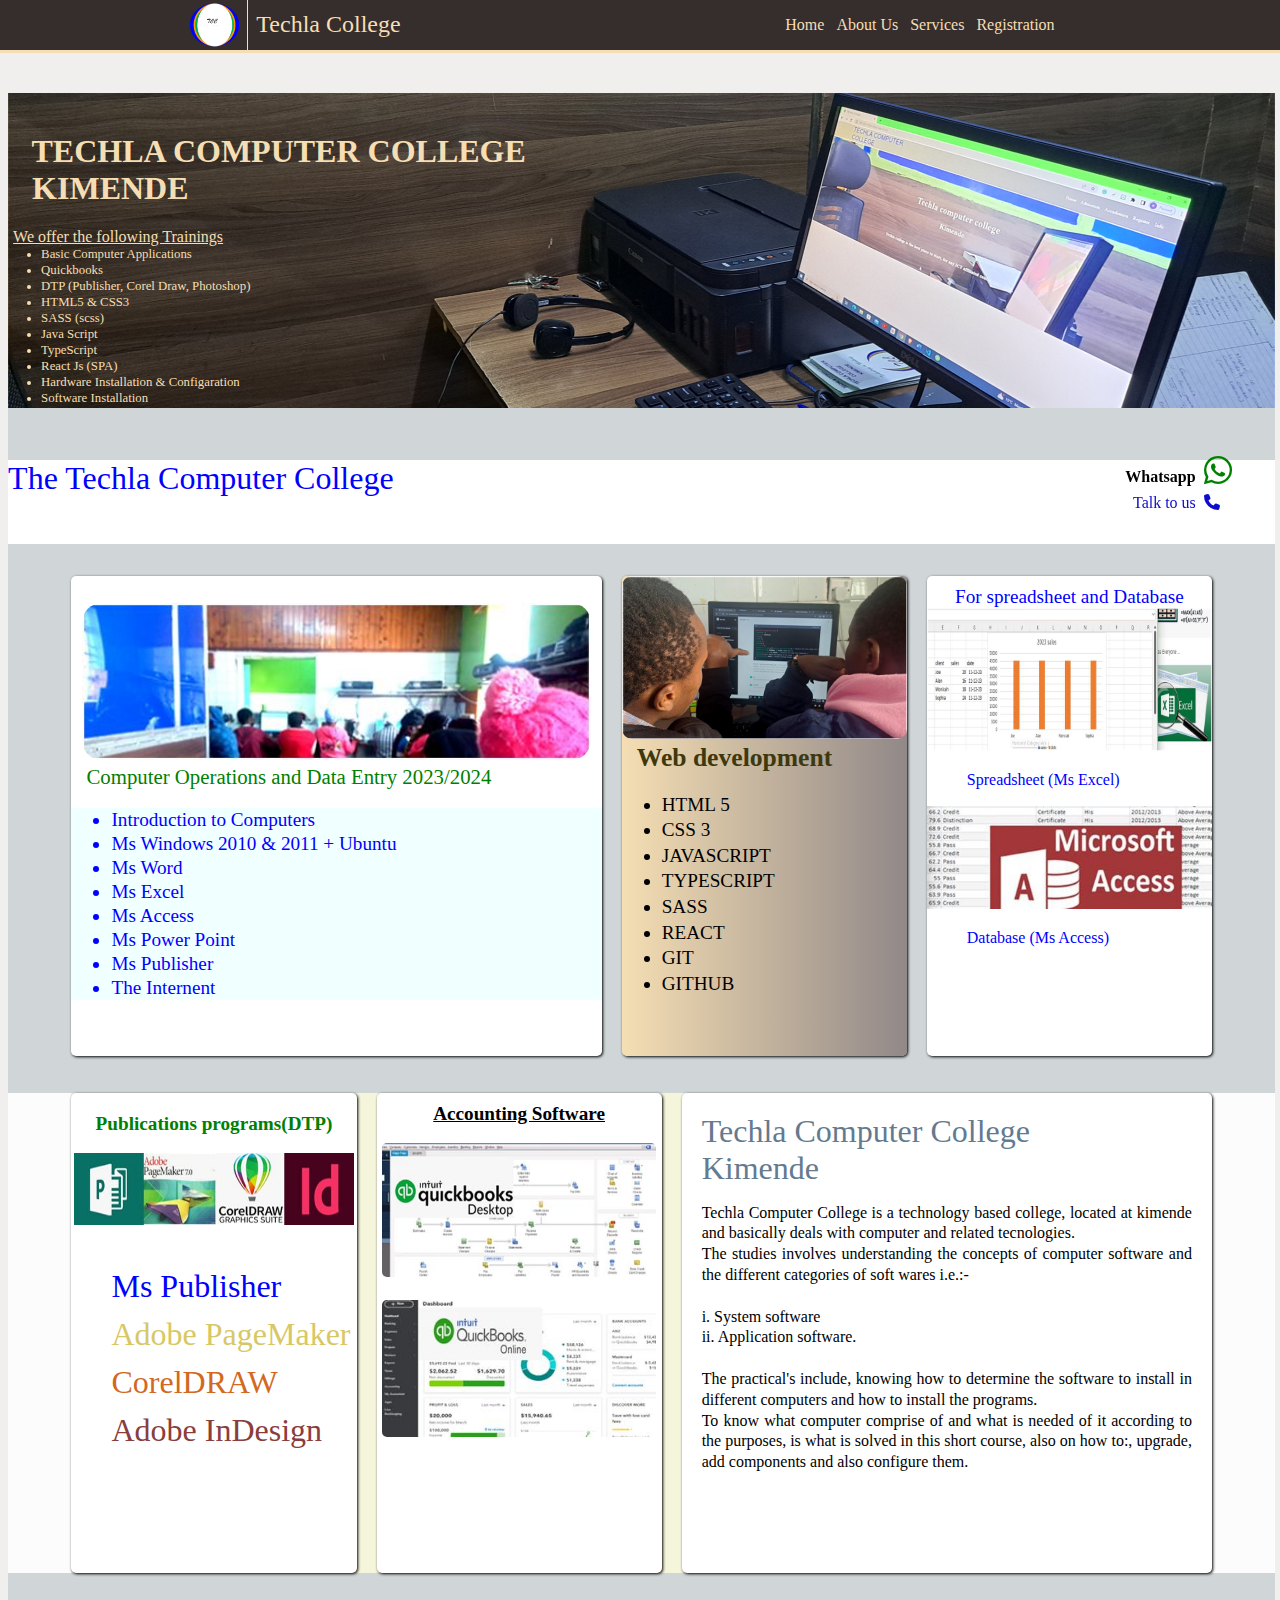
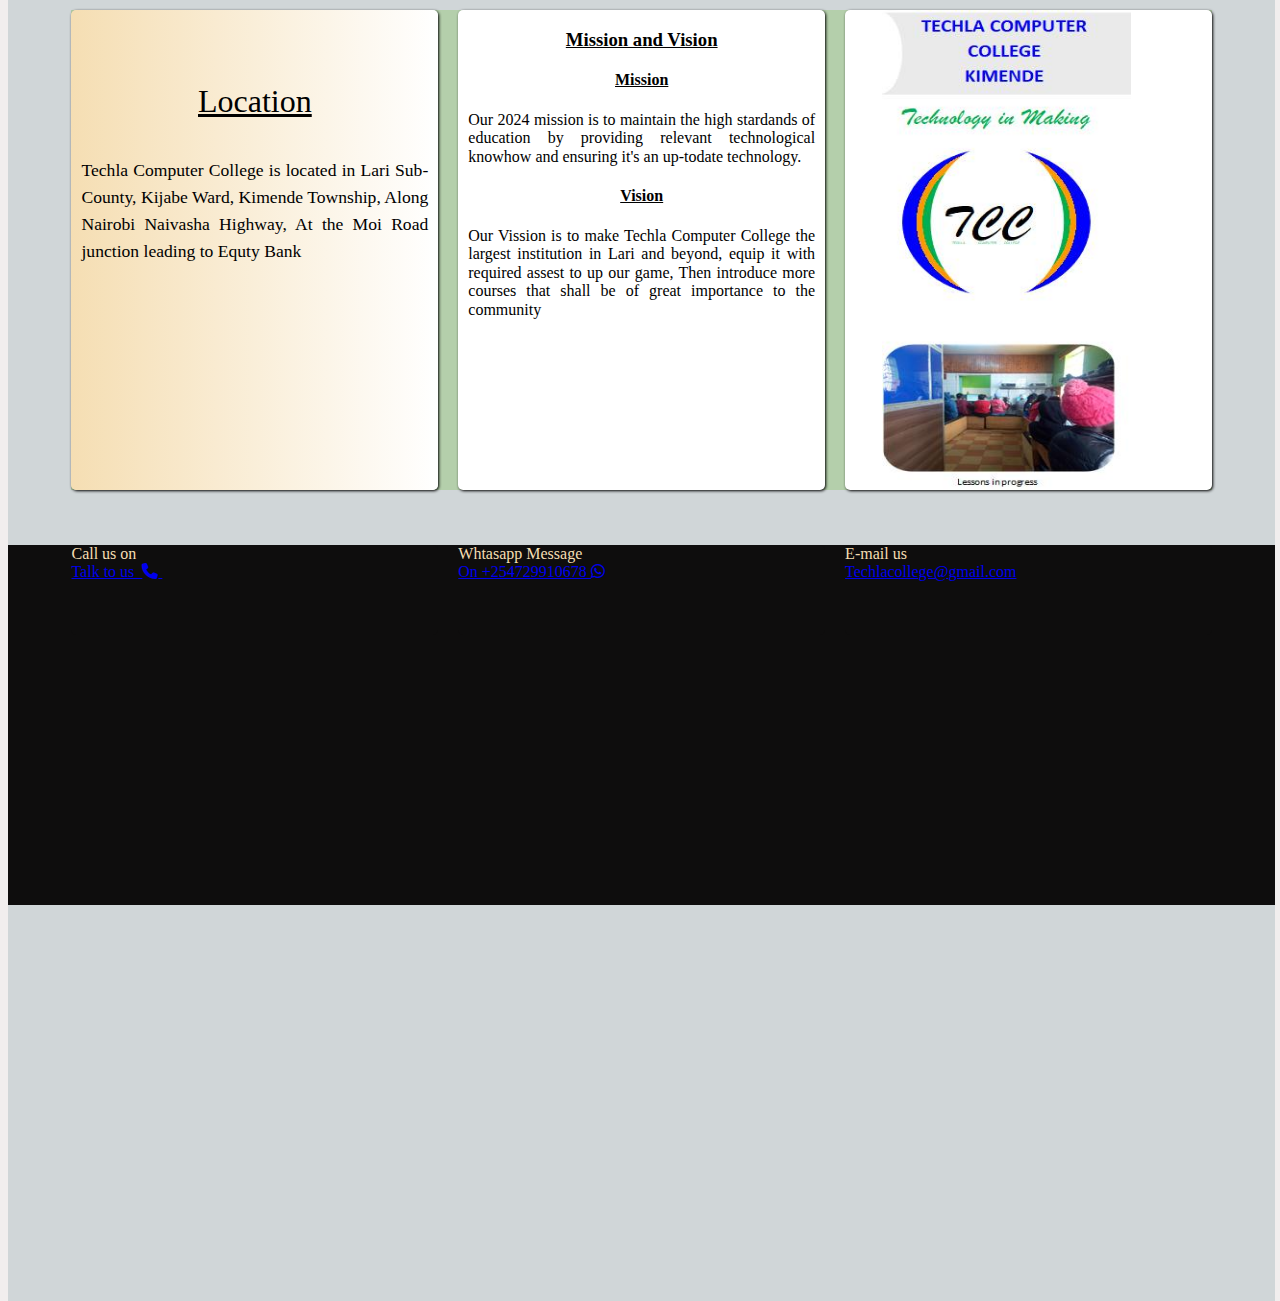
<file: index.html>
<!DOCTYPE html>
<html lang="en">
<head>
    <meta charset="UTF-8">
    <meta name="viewport" content="width=device-width, initial-scale=1.0">
    <title>Techla College</title>
    <link rel="stylesheet" href="namalize.css">
    <link rel="stylesheet" href="https://cdnjs.cloudflare.com/ajax/libs/font-awesome/6.4.2/css/all.min.css">
    <link rel="stylesheet" href="sctolling.css">
    <link rel="stylesheet" href="nav.css">
    <link rel="stylesheet" href="body.css">
    <link rel="stylesheet" href="content.css">
    <script src="nav.js" defer></script>
</head>
<body>
    <div class="wrapper">
        <div class="logo">
            <img src="logo.png" class="pic">&nbsp;&nbsp;
            <span class="stik"></span>&nbsp;&nbsp;
            <a href="index.html"><div class="name">Techla College</div></a>            
        </div>
        <div class="nav">
            
            <ul>
                
                <li><a href="index.html">home</a></li>
                <li><a href="#">about us</a></li>
                <li><a href="#">services</a>
                    <ul class="b">
                        <li><a href="#">Printing & Photocopy</a></li>
                        <li><a href="#">Computer Lessons</a></li>
                        <li><a href="#">Driving smulation</a></li>
                    </ul>
                </li>
                <li><a href="#">registration</a></li>
            </ul>
        </div>
        <div class="humbaga">
            <span class="bar"></span>
            <span class="bar"></span>
            <span class="bar"></span>
        
       </div>
       
    </div>
    <div class="transparent"></div>
    <div class="addi" >
        <ul>
        <li><a href="index.html">home</a></li>
        <li><a href="#">about us</a></li>
        <li><a href="#">services</a></li>
        <li><a href="#">registration</a></li>
    </ul>

    </div>
    <div class="two">
        <table width="200px" >
            <tr>
                <th id="one">Whatsapp<a href="https://wa.me/254729910678"> <i class="fa-brands fa-whatsapp"></i></a>  </th> 
            </tr>
            
            <tr>
            <td id="two" style="text-align: center;"><a href="tel:254729910678">Talk to us &nbsp;<i class="fa-solid fa-phone"></i>&nbsp;</a></tr>
        
        </table>
    </div>

    <div class="one">
       
    </div>
    <!-- the below dive is for setting small screen nav bar -->
    <div class="a"></div>
    <div class="content">
        <div class="titlecon">
           <br> <h1 class="title">
               &nbsp;&nbsp; TECHLA COMPUTER COLLEGE </br> &nbsp;&nbsp;&nbsp;KIMENDE
            </h1>
            <li class="heard">We offer the following Trainings</li>
            <ul class="one">
                
                <li>Basic Computer Applications</li>
                <li>Quickbooks</li>
                <li>DTP (Publisher, Corel Draw, Photoshop)</li>
                <li>HTML5 & CSS3</li>
                <li>SASS (scss)</li>
                <li>Java Script</li>
                <li>TypeScript</li>
                <li>React Js (SPA)</li>
                <li>Hardware Installation & Configaration</li>
                <li>Software Installation</li>
            </ul>
        </div>
        
<!-- the start of the main contents -->
        <p class="three">The Techla Computer College <br /> </p>
        <div class="four">
            <div class="five">
                <div id="item1" class="item">
                    <img class="pic31" src="Pic31.jpg" alt="studies in progress">
                    <section class="b1">Computer  Operations and Data Entry 2023/2024</section> 
                    <ul class="b">
                        <li>Introduction to Computers</li>
                        <li>Ms Windows 2010 & 2011 + Ubuntu</li>
                        <li>Ms Word</li>
                        <li>Ms Excel</li>
                        <li>Ms Access</li>
                        <li>Ms Power Point</li>
                        <li>Ms Publisher</li>
                        <li>The Internent</li>
                    </ul>
                </div>
                <div id="item2" class="item">
                    <img class="pic4" src="pic4.jpg" lesson>
                    <section class="c1">Web development</section>
                    <ul class="c2">
                        <li>HTML 5</li>
                        <li>CSS 3</li>
                        <li>JAVASCRIPT</li>
                        <li>TYPESCRIPT</li>
                        <li>SASS</li>
                        <li>REACT</li>
                        <li>GIT</li>
                        <li>GITHUB</li>
                    </ul>
                </div>
                <div id="item3" class="item">  <section class="d1">For spreadsheet and Database</section>
                    <img class="pic5" src="pic5.jpg" alt="excel"> <br />
                   
                    
                    <ul class="d2">
                        <li>Spreadsheet (Ms Excel)</li>
                        </li>

                    </ul>
                    <img class="pic6" src="pic6.jpg" alt="excel">
                    <ul class="d2">
                        
                        <li>Database (Ms Access)</li>

                    </ul>
                </div>
            </div>
        </div><br /><br />
<!-- 2nd flexbox for the contens -->
        <div class="six">
            <div class="seven">
                <div id="item4" class="item">
                    <section class="e1">Publications programs(DTP)</section><br />
                    <img class="pic7" src="pic7.jpg" alt="logos">
                    <ul class="e2">
                        <li style="color: blue;">Ms Publisher</li>
                        <li style="color: rgb(216, 199, 101);">Adobe PageMaker</li>
                        <li style="color: chocolate;">CorelDRAW</li>
                        <li style="color: rgb(138, 61, 61);">Adobe InDesign</li>
                    </ul>

                </div>
                <div id="item5" class="item">
                    <section class="f1">Accounting Software</section><br />
                    <img class="pic8" src="Pic8.jpg" alt="qb"><br /><br />
                    <img class="pic9" src="Pic9.jpg" alt="qb">
                </div>
                <div id="item6" class="item">
                    <section class="g1">
                        Techla Computer College <br />Kimende
                        <br />
                    </section>
                    <p class="g2">
                        
                            Techla Computer College is a technology based college, located at kimende and basically deals with computer and related tecnologies. <br />
                            The studies involves understanding the concepts of computer software and the different categories of soft wares 
                            i.e.:-<br /><br />  i. System software<br />
                                ii. Application software.<br /><br />
                            The practical's include, knowing how to determine the software to install in different computers and how to install the programs. <br />To know what computer comprise of and what is needed of it according to the purposes, is what is solved in this short course, also on how to:, upgrade, add components and also configure them.


                                            </p>
                </div>
            </div>
        </div><br /><br />
<!-- 3rd flexbox for the contents -->
        <div class="eight">
            <div class="nine">
                <div id="item7" class="item">
                    <section class="h1">Location</section>
                    
                    <p class="h2">Techla Computer College is located in Lari Sub-County, Kijabe Ward, Kimende Township, Along Nairobi Naivasha Highway, At the Moi Road junction leading to Equty Bank</p>
                   </div>
                <div id="item8" class="item">
                    <h3 class="i1">Mission and Vision</h3>
                    
                    <h4 class="i2">Mission</h4>
                    <p class="i3">Our 2024 mission is to maintain the high stardands of education by providing relevant technological knowhow and ensuring it's an up-todate technology.</p>
                    <h4 class="i2">Vision</h4>
                    <p class="i3">Our Vission is to make Techla Computer College the largest institution in Lari and beyond, equip it with required assest to up our game, Then introduce more courses that shall be of great importance to the community</p>
                </div>
                <div id="item9" class="item"><img class="j1" src="Pic12.jpg"> </div>
            </div>
    
        </div><br /><br /><br />
<!--4th flebox for the footer area  -->
<div class="ten">
    <div class="eleven">
        <div id="item10" class="item16">Call us on<br /><a href="tel:254729910678">Talk to us &nbsp;<i class="fa-solid fa-phone"></i>&nbsp;</a> </div>
        <div id="item11" class="item16">Whtasapp Message <br /><a href="https://wa.me/254729910678">On +254729910678 <i class="fa-brands fa-whatsapp"></i></a></div>
        <div id="item12" class="item16">E-mail us <a href="mailto:techlacollege@gmail.com"><br />Techlacollege@gmail.com</a></div>
        <!-- <div id="item13" class="item16">Footer four</div>
        <div id="item14" class="item16">Footer five</div>
        <div id="item15" class="item16">Footer six</div> -->
    </div>

</div>
    </div>
    
    
    

</body>
</html>
</file>
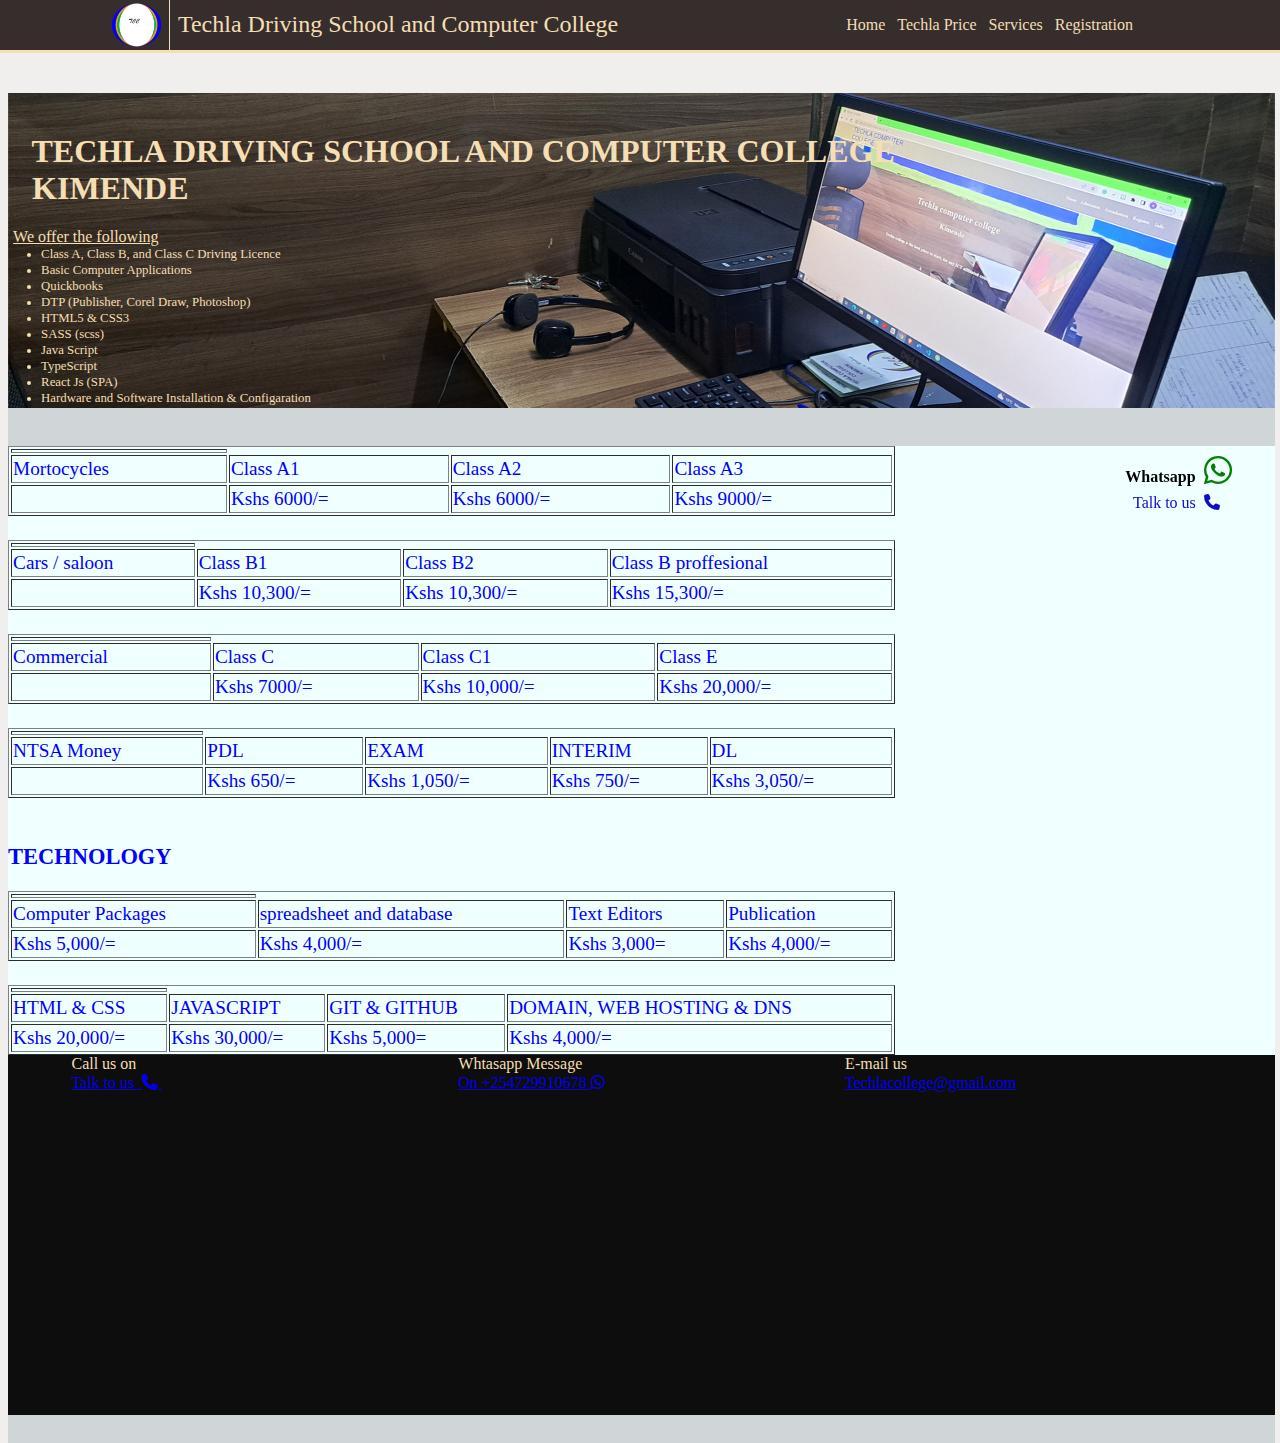
<file: payment.html>
<!DOCTYPE html>
<html lang="en">
<head>
    <meta charset="UTF-8">
    <meta name="viewport" content="width=device-width, initial-scale=1.0">
    <meta description="computer college and driving school">
    <title>Techla College</title>
    <link rel="stylesheet" href="namalize.css">
    <link rel="stylesheet" href="https://cdnjs.cloudflare.com/ajax/libs/font-awesome/6.4.2/css/all.min.css">
    <link rel="stylesheet" href="sctolling.css">
    <link rel="stylesheet" href="regi.css">
    <link rel="stylesheet" href="body.css">
    <link rel="stylesheet" href="content.css">
    <script src="nav.js" defer></script>
</head>
<body>
    <div class="wrapper">
        <div class="logo">
            <img src="logo.png" class="pic">&nbsp;&nbsp;
            <span class="stik"></span>&nbsp;&nbsp;
            <a href="index.html"><div class="name">Techla Driving School and Computer College</div></a>            
        </div>
        <div class="nav">
            
            <ul>
                
                <li><a href="index.html">home</a></li>
                <li><a href="payment.html">Techla Price</a></li>
                <li><a href="#">services</a>
                    <!-- <ul class="b">
                        <li><a href="#">Printing & Photocopy</a></li>
                        <li><a href="#">Computer Lessons</a></li>
                        <li><a href="#">Driving smulation</a></li>
                    </ul>-->
                </li>
                <li><a href="regi.html">Registration</a></li>
            </ul>
        </div>
        <div class="humbaga">
            <span class="bar"></span>
            <span class="bar"></span>
            <span class="bar"></span>
        
       </div>
       
    </div>
    <div class="transparent"></div>
    <div class="addi" >
        <ul>
        <li><a href="index.html">home</a></li>
        <li><a href="payment.html">Techla Price</a></li>
        <li><a href="#">services</a></li>
        <li><a href="regi.html">registration</a></li>
    </ul>

    </div>
    <div class="two">
        <table width="200px" >
            <tr>
                <th id="one">Whatsapp<a href="https://wa.me/254729910678"> <i class="fa-brands fa-whatsapp"></i></a>  </th> 
            </tr>
            
            <tr>
            <td id="two" style="text-align: center;"><a href="tel:254729910678">Talk to us &nbsp;<i class="fa-solid fa-phone"></i>&nbsp;</a></tr>
        
        </table>
    </div>

    <div class="one">
       
    </div>
    <!-- the below dive is for setting small screen nav bar -->
    <div class="a"></div>
    <div class="content">
        <div class="titlecon">
           <br> <h1 class="title">
               &nbsp;&nbsp; TECHLA DRIVING SCHOOL AND COMPUTER COLLEGE </br> &nbsp;&nbsp;&nbsp;KIMENDE
            </h1>
            <li class="heard">We offer the following</li>
            <ul class="one">
                
                <li>Class A, Class B, and Class C Driving Licence</li>
                <li>Basic Computer Applications</li>
                <li>Quickbooks</li>
                <li>DTP (Publisher, Corel Draw, Photoshop)</li>
                <li>HTML5 & CSS3</li>
                <li>SASS (scss)</li>
                <li>Java Script</li>
                <li>TypeScript</li>
                <li>React Js (SPA)</li>
                <li>Hardware and Software Installation & Configaration</li>
                
            </ul>
        </div>
        
<!-- the end of header contents -->
        &nbsp;&nbsp;
        <div class="b" widith="80%">
         <table  width="70%", border="1px">
            <th>
                <tr>
                    <td>Mortocycles</td>
                    <td>Class A1</td>
                    <td>Class A2</td>
                    <td>Class A3</td>
                </tr>
            </th>
            <tr>
                <td></td>
                <td>Kshs 6000/=</td>
                <td>Kshs 6000/=</td>
                <td>Kshs 9000/=</td>
           </tr>
         </table>&nbsp;&nbsp;&nbsp;

          <table  width="70%", border="1px">
            <th>
                <tr>
                    <td>Cars / saloon</td>
                    <td>Class B1</td>
                    <td>Class B2</td>
                    <td>Class B proffesional</td>
                </tr>
            </th>
            <tr>
                <td></td>
                <td>Kshs 10,300/=</td>
                <td>Kshs 10,300/=</td>
                <td>Kshs 15,300/=</td>
           </tr>
         </table>&nbsp;&nbsp;&nbsp;
          <table  width="70%", border="1px">
            <th>
                <tr>
                    <td>Commercial</td>
                    <td>Class C</td>
                    <td>Class C1</td>
                    <td>Class E</td>
                </tr>
            </th>
            <tr>
                <td></td>
                <td>Kshs 7000/=</td>
                <td>Kshs 10,000/=</td>
                <td>Kshs 20,000/=</td>
           </tr>
         </table>&nbsp;&nbsp;&nbsp;
          <table  width="70%", border="1px">
            <th>
                <tr>
                    <td>NTSA Money</td>
                    <td>PDL</td>
                    <td>EXAM</td>
                    <td>INTERIM</td>
                    <td>DL</td>
                </tr>
            </th>
            <tr>
                <td></td>
                <td>Kshs 650/=</td>
                <td>Kshs 1,050/=</td>
                <td>Kshs 750/=</td>
                <td>Kshs 3,050/=</td>
           </tr>
         </table>&nbsp;&nbsp;&nbsp;
        
        <h3>TECHNOLOGY</h3>
        <table  width="70%", border="1px">
            <th>
                <tr>
                    <td>Computer Packages</td>
                    <td>spreadsheet and database</td>
                    <td>Text Editors</td>
                    <td>Publication</td>
                </tr>
            </th>
            <tr>
                <td>Kshs 5,000/=</td>
                <td>Kshs 4,000/=</td>
                <td>Kshs 3,000=</td>
                <td>Kshs 4,000/=</td>
           </tr>
         </table>&nbsp;&nbsp;&nbsp;
         <table  width="70%", border="1px">
            <th>
                <tr>
                    <td>HTML & CSS</td>
                    <td>JAVASCRIPT</td>
                    <td>GIT & GITHUB</td>
                    <td>DOMAIN, WEB HOSTING & DNS</td>
                </tr>
            </th>
            <tr>
                <td>Kshs 20,000/=</td>
                <td>Kshs 30,000/=</td>
                <td>Kshs 5,000=</td>
                <td>Kshs 4,000/=</td>
           </tr>
         </table>
         </div>


<!--4th flebox for the footer area  -->
<div class="ten">
    <div class="eleven">
        <div id="item10" class="item16">Call us on<br /><a href="tel:254729910678">Talk to us &nbsp;<i class="fa-solid fa-phone"></i>&nbsp;</a> </div>
        <div id="item11" class="item16">Whtasapp Message <br /><a href="https://wa.me/254729910678">On +254729910678 <i class="fa-brands fa-whatsapp"></i></a></div>
        <div id="item12" class="item16">E-mail us <a href="mailto:techlacollege@gmail.com"><br />Techlacollege@gmail.com</a></div>
        <!-- <div id="item13" class="item16">Footer four</div>
        <div id="item14" class="item16">Footer five</div>
        <div id="item15" class="item16">Footer six</div> -->
    </div>

</div>
    </div>
    
    
    

</body>
</html>
</file>
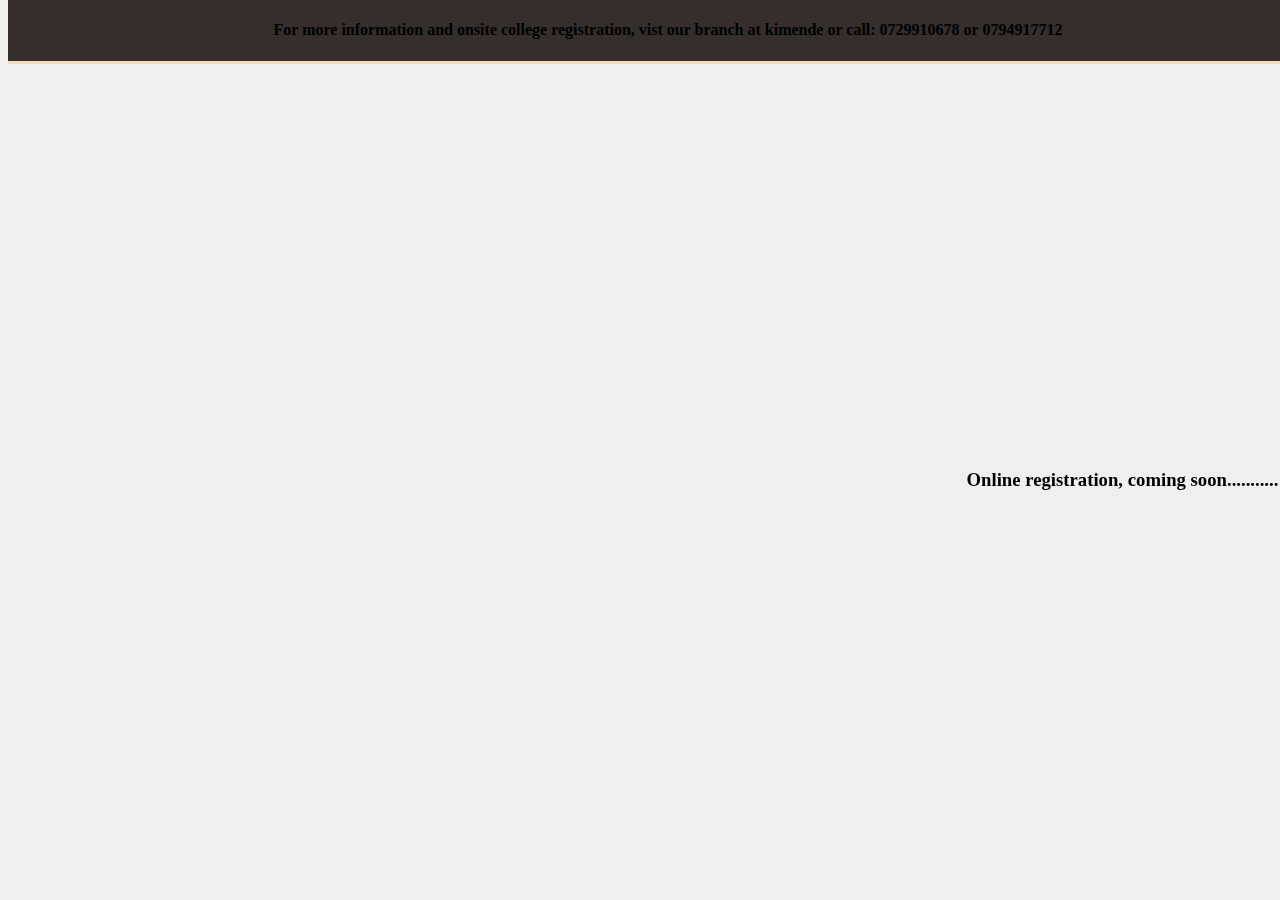
<file: regi.html>
<!DOCTYPE html>
<html lang="en">
  <head>
    <meta charset="UTF-8" />
    <meta name="viewport" content="width=device-width, initial-scale=1.0" />
    <meta description="computer college and driving school" />
    <title>Techla College</title>
    <link rel="stylesheet" href="regi.css" />
  </head>
  <body>
    <div class="one">
        <div class="wrapper">
      <h3 class="two">Online registration, coming soon...........</h3>
      <h4>For more information and onsite college registration,
         vist our branch at kimende or call: 0729910678 or 0794917712</h4>
         </div>
    </div>
  </body>
</html>
</file>
<file: sctolling.css>
.a{
    height: 4cqb;
    width: 100%;
    background-color: rgb(241, 238, 238);
    margin-top: 57px;
    }
.nav .b{
    display: none;
       
}
.nav .b{
       height: 100px;
       }

.nav ul li:hover .b{
    display: block;
    position: absolute;
    margin: 0;
    margin-left: 0px;
 
    background-color: rgb(54, 45, 45);;
}
.nav ul li:hover .b ul{
    display: block;
    padding: 10px;

}
</file>
<file: nav.css>
body{
    background-color: rgb(241, 238, 238);
}
.stik{
    height: 50px;
    width: 1px;
    background-color: wheat;
}
.logo{
    display: flex;
    /* justify-content: space-between; */
    align-items:center ;
}
.name{
    font-size: 1.5rem;
    color: wheat; 
}
.logo a {
    text-decoration: none;
}
.nav ul{
    display: flex;
    align-items:flex-start ;
}
.nav li{
    text-transform: capitalize;
}
.nav ul li{
    list-style: none;
    }
.nav ul li a{
    margin: 1px;
    padding: 5px;
    text-decoration: none; 
    color: wheat;   
    }
.nav ul li a:hover{
    background-color: rgb(14, 13, 13);
    border-radius: 3px;
    color: white;
           
        }    
.pic{
    width: 50px;
    height: auto;
}

.wrapper{
    display: flex;
    padding-left: 20px;
    padding-right: 20px;
    background-color: rgb(54, 45, 45);
    border-bottom: solid wheat;
    position: fixed;
     width: 100%;
    top: 0;
    justify-content: space-around;
    
}

.nav{
    /* margin-left: auto; */
    margin-right: 70px;
}
.one p{
    margin-top: 58px;
}    

.two{
    position: fixed;
    top: 50svh;
    right: .1rem;
    /* background-color: rgb(208, 214, 216); */
    
}
#one a{
    /* background-color: rgb(208, 214, 216); */
    color: green;
    font-size: 2rem;
    
}
#two a{
   color: rgb(14, 10, 206);
   text-decoration: none;
   font-size: 1rem; 
}

.content{
    width: 99svw;
    margin-right: 0.5svh;
    margin-left: 0.9svh;
    height: 312svh;
    background-color: rgb(208, 214, 216);
}
</file>
<file: body.css>
.one{
    margin: 0 40px;
    text-align: justify;
 
}
.humbaga{
    position: absolute;
    display: none;
    flex-direction: column;
    right: 4rem;
    top: 1rem;
    width: 20px;
    height: 17px;
    justify-content: space-between;
}
.humbaga .bar{
    background-color: white;
    height: 1px;
    width: 100%;
    margin: .1rem;
}
.transparent{
    position: fixed;
    left: 100%;
    min-height: 100svh;
    display: block;
    width: 100svw;
    transition: .4s;
    background-color: rgb(30, 31, 31);
    filter: opacity(40%);   
    display: block;
    margin-top: -5px;
    border-left: solid 5px wheat;
    border-top: solid wheat;

}
.addi{
    position: fixed;
    left: 100%;
    min-height: 100svh;
    display: block;
    width: 100svw;
    transition: .4s;
    background-color: rgb(30, 31, 31);
    display: block;
    margin-top: -5px;
    /* border-left: solid 5px wheat; */
    border-top: solid wheat;
}
.addi a{
    text-decoration: none;
    text-align: left;
    list-style: none;
    color: wheat;
    margin-left: 10px;
    margin-top: 10px;
    text-transform: capitalize;
    
}
@media(max-width: 900px){
    .nav{
        display: none;
       
    }
    .wrapper{
        justify-content: flex-start;
    }
    
    .humbaga{
        display: flex;
    }
    
    .addi li{
        list-style: none;
        padding: 6px;
       
        
    }
    .addi li:hover{
        background-color: rgb(101, 171, 233);
    } 
    .addi a{
        display: block;

    }
    .addi.active{
        left: 60%;
    } 
    #two{
        font-size: 0.65rem;
    } 
    #one{
        font-size: 0.75rem;
    } 
    table{
        width: 140px;
    }
    .transparent.ctive{
        left: 0%;
    }
    
}
table #one a{
    text-decoration: none;
}
</file>
<file: content.css>
.title{
    font-size: 3rem;
}
.titlecon{
    width: 100%;
    /* height: 60svh; */
    /* background-color: azure; */
    /* align-items: start; */
    /* justify-content: start; */
    background-image: url(bac.jpg); 
    background-size: 100% 100%; 
    background-repeat: no-repeat;
    color: wheat;
    
     
}
.heard{
    list-style: none;
    text-decoration: underline;
    font-size: 1rem;
    margin-left: 5px;
    
}
.packages{
    width: 33%;
    height: 100px;
    background-color: aqua;
}
/* the start of content formating (computer application packages */
.three{
    height: 3%;
    width: 100%;
    background-color: white;
    color: blue;
    font-size: 2rem;
    font-family: broadway;
}
/* first flexbox for computer applications */
/* the below class four div is a container to hold container of the flexbox items */
.four{
    height: 480px;
    width: 100%;
    /* background-color: azure; */
}
/* class five is the flexbox container */
.five{
    width: 90%;
    height: 100%;
    margin-left: 5%;
    /* background-color: beige; */
    display: flex;
    gap: 20px;
}
/* .five div{} is for the flexbox items*/
.five div{
    background-color: white;
    height: 100%;
    width: 25%;
    border-radius: 5px;
    /* box-shadow: 1px 1px 3px black; */
}
/* below is increasing size of one flexbox item */
#item1{
    flex-grow: 1;
}
/* end of flexbox one styles */

/* 2nd flexbox for computer applications */
/* the below class six div is a container to hold container of the flexbox items */
.six{
    height: 480px;
    width: 100%;
    background-color: rgb(252, 252, 252);
}
/* class seven is the flexbox container held in six */
.seven{
    width: 90%;
    height: 100%;
    margin-left: 5%;
    background-color: beige;
    display: flex;
    gap: 20px;
}
/* .seven div{} is for the flexbox items*/
.seven div{
    background-color: white;
    height: 100%;
    width: 25%;
    border-radius: 5px;
    /* box-shadow: 1px 1px 3px black; */
}
/* below is increasing size of one flexbox item */
#item6{
    flex-grow: 1;
}
/* end of flexbox two styles */
/* class eight is the flexbox container */
.eight{
    height: 480px;
    width: 100%;
    /* background-color: rgb(126, 30, 30); */
}
/* class nine is the flexbox container held in eight */
.nine{
    width: 90%;
    height: 100%;
    margin-left: 5%;
    background-color: rgb(180, 207, 171);
    display: flex;
    gap: 20px;
}
/* .nine div{} is for the flexbox items in class nine*/
.nine div{
    background-color: white;
    height: 100%;
    width: 33.3%;
    border-radius: 5px;
    /* box-shadow: 1px 1px 3px black; */
}
/* end of flexbox three styles */
/* class ten is the flexbox container for footer*/
.ten{
    height: 360px;
    width: 100%;
    background-color: rgb(14, 13, 13);
}
/* class eleven is the flexbox container held in ten */
.eleven{
    width: 90%;
    height: 100%;
    margin-left: 5%;
    background-color: rgb(14, 13, 13);
    display: flex;
    gap: 20px;
}
/* .nine div{} is for the flexbox items in class nine*/
.eleven div{
    background-color: rgb(14, 13, 13);
    height: 25%;
    width: 33.3%;
    border-radius: 5px;
    color: wheat;
    /* box-shadow: 1px 1px 3px black; */
}
/* end of footer flexbox  styles */
.item{
    box-shadow: 1px 1px 3px black;
}
.item:hover{
    box-shadow: 1px 1px 3px rgb(59, 59, 156);
}
/* classes carry their names in screen size styles */
/* pictures */
.pic31{
    width: 96%;
    height: auto;
    margin-left: 2%;
    margin-top: 5%;
    border-radius: 20px;    
}
.b{
    background-color: azure;
    line-height: 1.5rem;
    font-size: 1.2rem;
    color: blue;
}
.b1{
    color: green;
    font-size: 1.3rem;
    margin-left: 15px;
}
.pic4{
    width: 100%;
    height: auto;
    border-radius: 10px;
}
.c1{
    color: rgb(61, 57, 15);
    font-size: 1.6rem;
    margin-left: 15px;
    font-weight: bold;
}
.c2{
    line-height: 1.6rem;
    font-size: 1.2rem;
}
#item2{
    background: linear-gradient(to right, wheat,rgb(145, 136, 136));
}
.d1{
    margin-top: 10px;
    text-align: center;
    color: blue;
    font-size: 1.2rem;
}
.d2{
    color: blue;
    list-style: none;
}
.pic5{
    width: 100%;
    height: auto;
}
.pic6{
    width: 100%;
    height: auto;
}
.e1{
    margin-top: 20px;
    text-align: center;
    color: green;
    font-size: 1.2rem;
    font-weight: bolder;
    }
.e2{
    list-style: none;
    line-height: 3rem;
    font-size: 2rem;

}    
.pic7{
    width: 98%;
    margin-left: 1%;
    height: 15%;
}
.f1{
    margin-top: 10px;
    text-align: center;
    font-weight: bold;
    text-decoration: underline;
    font-size: 1.2rem;
}
.pic8{
    width: 96%;
    margin-left: 2%;
    border-radius: 5px;
}
.pic9{
    width: 96%;
    margin-left: 2%;
    border-radius: 5px;
}
.g1{
    font-size: 2rem;
    margin-left: 20px;
    color: rgb(99, 122, 143);
    margin-top: 20px;
}
.g2{
    margin-left: 20px;
    margin-right: 20px;
    text-align: justify;
    line-height: 1.3rem;
}
.h1{
    font-size: 2rem;
    text-align: center;
    margin-top: 20%;
    text-decoration: underline;
}
.h2{
    font-size: 1.1rem;
    margin-top: 10%;
    margin-left: 10px;
    margin-right: 10px;
    text-align: justify;
    line-height: 1.7rem;
}
#item7{
    background: linear-gradient(to right, wheat, white);
}
.i1{
    text-align: center;
    text-decoration: underline;
    font-weight: bold;
}
.i2{
    text-align: center;
    text-decoration: underline;
    font-weight: bold;
}
.i3{
    text-align: justify;
    margin-left: 10px;
    margin-right: 10px;
}
.j1{
    height: 100%;
    width: 68%;
    margin-left: 10%;
}
@media (max-width: 1499px){
    .title{
        font-size: 2rem;
    }
    .titlecon{
        height: 335px;
        /* align-items: start; */
        /* justify-content: start; */
        background-image: url(bac.jpg); 
        background-size: 100% 94%;
        background-repeat: no-repeat;
        color: wheat;
    }
    .one{
        font-size: 0.8rem;
        line-height: 1rem;
        margin-left: -7px;
    }
   .one .heard{
    font-size: 1.1rem;
   }
    
 
   
   }
@media(max-width: 1000px){
    .title{
        font-size: 1.7rem;
    }
    .one{
        font-size: 0.8rem;
        line-height: 0.95rem;
        margin-left: -20px;
        }
   .one .heard{
    font-size: 0.8rem;
   }
    .titlecon{
        height: 310px;
        /* align-items: start; */
        /* justify-content: start; */
        background-image: url(bac.jpg); 
        background-size: 100% 94%;
        background-repeat: no-repeat;
        background-attachment: scroll;
        color: wheat;
    }
    .four{
        height: 964px;
        width: 100%;
        /* background-color: azure; */
    }
    /* class five is the flexbox container */
    .five{
        width: 90%;
        height: 100%;
        margin-left: 5%;
        /* background-color: beige; */
        display: flex;
        gap: 10px;
        /* flex-wrap: wrap; */
        flex-direction: column;
    }
    /* .five div{} is for the flexbox items*/
    .five div{
        background-color: white;
        height: 33.3%;
        width: 100%;
        border-radius: 5px;
        box-shadow: 1px 1px 3px black;
    }
    /* below is increasing size of one flexbox item */
.six{
    height: 964px;
    width: 100%;
    background-color: rgb(252, 252, 252);
}
/* class seven is the flexbox container held in six */
.seven{
    width: 90%;
    height: 98.5%;
    margin-left: 5%;
    background-color: beige;
    display: flex;
    /* flex-wrap: wrap; */
    flex-direction: column;
    gap: 10px;
}
/* .seven div{} is for the flexbox items*/
.seven div{
    background-color: white;
    height: 33.3%;
    width: 100%;
    border-radius: 5px;
    /* box-shadow: 1px 1px 3px black; */
}
.eight{
    height: 964px;
    width: 100%;
    /* background-color: rgb(126, 30, 30); */
}
/* class nine is the flexbox container held in eight */
.nine{
    width: 90%;
    height: 100%;
    margin-left: 5%;
    background-color: rgb(180, 207, 171);
    display: flex;
    /* flex-wrap: wrap; */
    flex-direction: column;
    gap: 10px;
}
/* .nine div{} is for the flexbox items in class nine*/
.nine div{
    background-color: white;
    height: 33.3%;
    width: 100%;
    border-radius: 5px;
    /* box-shadow: 1px 1px 3px black; */
}
/* end of flexbox three styles */
/* start of contents */
 #item1{
    display: flex;
    align-items: center;
    
}
.pic31{
    width: 32%;
    height: 40%;
    
        
}
.b{
    background-color: azure;
    line-height: 1.1rem;
    font-size: 0.8rem;
    color: blue;
}

.b1{
    color: green;
    font-size: 0.8rem;
    margin-left: 15px;
}
#item2{
    display: flex;
    align-items: center;
}
.pic4{
    width: 40%;
    height: 75%;
    border-radius: 10px;
}

.c1{
    color: rgb(61, 57, 15);
    font-size: 1.4rem;
    margin-left: 15px;
    font-weight: bold;
}
.c2{
    line-height: 1.2rem;
    font-size: 1rem;
}
#item2{
    background: linear-gradient(to right, wheat,rgb(145, 136, 136));
}
#item3{
    display: flex;
    align-items: center;
    
}
.d1{
    margin-top: 10px;
    text-align: center;
    color: blue;
    font-size: 1rem;
}
.d2{
    color: blue;
    list-style: none;
}
.pic5{
    width: 33%;
    height: 30%;
}
.pic6{
    width: 31%;
    height: 30%;
}
#item4{
    display: flex;
    align-items: center;
}
.e1{
    margin-top: 20px;
    text-align: center;
    color: green;
    font-size: 1.2rem;
    font-weight: bolder;
    }
.e2{
    list-style: none;
    line-height: 2rem;
    font-size: 1rem;
    

}    
.pic7{
    width: 50%;
    margin-left: 1%;
    height: 29%;
}
#item5{
    display: flex;
    align-items: center;
}
.f1{
    margin-top: 5px;
    text-align: center;
    font-weight: bold;
    text-decoration: underline;
    font-size: 1.2rem;
    color: blue;
}
.pic8{
    width: 38%;
    height: 37%;
    margin-left: 2%;
    border-radius: 5px;
}
.pic9{
    width: 33%;
    height: 37%;
    margin-right: 2%;
    border-radius: 5px;
}

.g1{
    font-size: 1.5rem;
    margin-left: 20px;
    color: rgb(99, 122, 143);
    margin-top: 20px;
}
.g2{
    margin-left: 20px;
    margin-right: 20px;
    text-align: justify;
    line-height: 1rem;
}
.h1{
    font-size: 2rem;
    text-align: center;
    margin-top: 20px;
    text-decoration: underline;
}
.h2{
    font-size: 1rem;
    margin-top: 10%;
    margin-left: 10px;
    margin-right: 10px;
    text-align: justify;
    line-height: 1.4rem;
}
#item7{
    background: linear-gradient(to right, wheat, white);
}
.i1{
    text-align: center;
    text-decoration: underline;
    font-weight: bold;
}
.i2{
    text-align: center;
    text-decoration: underline;
    font-weight: bold;
}
.i3{
    text-align: justify;
    margin-left: 10px;
    margin-right: 10px;
}
.j1{
    height: 100%;
    width: 20%;
    margin-left: 10%;
}
    
} 
@media only screen and (max-width: 600px){
    .content{
        /* width: 99svw; */
        /* margin-right: 0.5svh; */
        /* margin-left: 0.9svh; */
        height: 312svh;
        /* background-color: rgb(208, 214, 216); */
    }
    .title{
        font-size: 0.65rem;
    }
    .titlecon{
        height: 190px;
        /* align-items: start; */
        /* justify-content: start; */
        background-image: url(bac.jpg); 
        background-size: 100% 94%;
        background-repeat: no-repeat;
        color: wheat;
    }
    .one{
        font-size: 0.5rem;
        line-height: 0.65rem;
        margin-left: -20px;
    }
   .one .heard{
    font-size: 0.8rem;
   }
   .four{
    height: 1400px;
    width: 100%;
    /* background-color: azure; */
}
/* class five is the flexbox container */
.five{
    width: 90%;
    height: 100%;
    margin-left: 5%;
    /* background-color: beige; */
    display: flex;
    gap: 10px;
}
/* .five div{} is for the flexbox items*/
.five div{
    background-color: white;
    height: 33.3%;
    width: 100%;
    border-radius: 5px;
    /* box-shadow: 1px 1px 3px black; */
}
/* below is increasing size of one flexbox item */
.six{
    height: 1400px;
    width: 100%;
    background-color: rgb(252, 252, 252);
}
/* class seven is the flexbox container held in six */
.seven{
    width: 90%;
    height: 100%;
    margin-left: 5%;
    background-color: beige;
    display: flex;
    /* flex-wrap: wrap; */
    flex-direction: column;
    gap: 10px;
}
/* .seven div{} is for the flexbox items*/
.seven div{
    background-color: white;
    height: 33.3%;
    width: 100%;
    border-radius: 5px;
    /* box-shadow: 1px 1px 3px black; */
}
.eight{
    height: 1400px;
    width: 100%;
    /* background-color: rgb(126, 30, 30); */
}
/* class nine is the flexbox container held in eight */
.nine{
    width: 90%;
    height: 100%;
    margin-left: 5%;
    background-color: rgb(180, 207, 171);
    display: flex;
    gap: 10px;
}
/* .nine div{} is for the flexbox items in class nine*/
.nine div{
    background-color: white;
    height: 100%;
    width: 100%;
    border-radius: 5px;
    /* box-shadow: 1px 1px 3px black; */
}
/* end of flexbox three styles */
#item1{
    display: block;
}
.pic31{
    width: 96%;
    height: auto;
    margin-left: 2%;
    margin-top: 5%;
    border-radius: 20px;    
}
.b{
    background-color: azure;
    line-height: 1.5rem;
    font-size: 1.2rem;
    color: blue;
}
.b1{
    color: green;
    font-size: 1.3rem;
    margin-left: 15px;
}
#item2{
    display: block;
}
.pic4{
    width: 100%;
    height: 50%;
    border-radius: 10px;
}
.c1{
    color: rgb(61, 57, 15);
    font-size: 1.3rem;
    margin-left: 15px;
    font-weight: bold;
}
.c2{
    line-height: 1.2rem;
    font-size: 1rem;
}
#item2{
    background: linear-gradient(to right, wheat,rgb(145, 136, 136));
}
#item3{
    display: block;
}
.d1{
    margin-top: 10px;
    text-align: center;
    color: blue;
    font-size: 1.2rem;
}
.d2{
    color: blue;
    list-style: none;
}
.pic5{
    width: 100%;
    height: 30%;
}
.pic6{
    width: 100%;
    height: auto;
}
#item4{
    display: block;
}
.e1{
    margin-top: 20px;
    text-align: center;
    color: green;
    font-size: 1.2rem;
    font-weight: bolder;
    }
.e2{
    list-style: none;
    line-height: 3rem;
    font-size: 1.2rem;

}    
.pic7{
    width: 98%;
    margin-left: 1%;
    height: 19%;
}
#item5{
    display: block;
}
.f1{
    margin-top: 5px;
    text-align: center;
    font-weight: bold;
    text-decoration: underline;
    font-size: 1.2rem;
    color: blue;
}
.pic8{
    width: 96%;
    height: 37%;
    margin-left: 2%;
    border-radius: 5px;
}
.pic9{
    width: 96%;
    height: 37%;
    margin-left: 2%;
    border-radius: 5px;
}
#item6{
    display: block;
}
.g1{
    font-size: 1.5rem;
    margin-left: 20px;
    color: rgb(99, 122, 143);
    margin-top: 20px;
}
.g2{
    margin-left: 20px;
    margin-right: 20px;
    text-align: justify;
    line-height: 1rem;
}
#item7{
    display: block;
}
.h1{
    font-size: 2rem;
    text-align: center;
    margin-top: 20px;
    text-decoration: underline;
}
.h2{
    font-size: 1rem;
    margin-top: 10%;
    margin-left: 10px;
    margin-right: 10px;
    text-align: justify;
    line-height: 1.4rem;
}
#item7{
    background: linear-gradient(to right, wheat, white);
}
#item8{
    display: block;
}
.i1{
    text-align: center;
    text-decoration: underline;
    font-weight: bold;
}
.i2{
    text-align: center;
    text-decoration: underline;
    font-weight: bold;
}
.i3{
    text-align: justify;
    margin-left: 10px;
    margin-right: 10px;
}
.j1{
    height: 100%;
    width: 68%;
    margin-left: 10%;
}

/* class ten is the flexbox container for the footer*/
.ten{
    height: 360px;
    width: 100%;
    background-color: rgb(99, 93, 93);
}
/* class eleven is the flexbox container held in ten */

.eleven{
    width: 90%;
    height: 100%;
    margin-left: 5%;
    background-color: gray;
    display: flex;
    flex-wrap: wrap;
    gap: 10px;
}
/* .nine div{} is for the flexbox items in class nine*/
.eleven div{
    background-color: gray;
    height: 25%;
    width: 100%;
    border-radius: 5px;
    color: wheat;
    margin-left: 10px;
    /* box-shadow: 1px 1px 3px black; */
}
.three{
    font-size: 1.1rem;
    height: 2.5%;
    
}

}
</file>
<file: regi.css>
body {
  background-color: rgb(241, 238, 238);
}
.stik {
  height: 50px;
  width: 1px;
  background-color: wheat;
}
.logo {
  display: flex;
  /* justify-content: space-between; */
  align-items: center;
}
.name {
  font-size: 1.5rem;
  color: wheat;
}
.logo a {
  text-decoration: none;
}
.nav ul {
  display: flex;
  align-items: flex-start;
}
.nav li {
  text-transform: capitalize;
}
.nav ul li {
  list-style: none;
}
.nav ul li a {
  margin: 1px;
  padding: 5px;
  text-decoration: none;
  color: wheat;
}
.nav ul li a:hover {
  background-color: rgb(14, 13, 13);
  border-radius: 3px;
  color: white;
}
.pic {
  width: 50px;
  height: auto;
}

.wrapper {
  display: flex;
  padding-left: 20px;
  padding-right: 20px;
  background-color: rgb(54, 45, 45);
  border-bottom: solid wheat;
  position: fixed;
  width: 100%;
  top: 0;
  justify-content: space-around;
}

.nav {
  /* margin-left: auto; */
  margin-right: 70px;
}
.one p {
  margin-top: 58px;
}

.two {
  position: fixed;
  top: 50svh;
  right: 0.1rem;
  /* background-color: rgb(208, 214, 216); */
}
#one a {
  /* background-color: rgb(208, 214, 216); */
  color: green;
  font-size: 2rem;
}
#two a {
  color: rgb(14, 10, 206);
  text-decoration: none;
  font-size: 1rem;
}

.content {
  width: 99svw;
  margin-right: 0.5svh;
  margin-left: 0.9svh;
  height: 150svh;
  background-color: rgb(208, 214, 216);
}
</file>
<file: namalize.css>
/*! normalize.css v8.0.1 | MIT License | github.com/necolas/normalize.css */

/* Document
   ========================================================================== */

/**
 * 1. Correct the line height in all browsers.
 * 2. Prevent adjustments of font size after orientation changes in iOS.
 */

 html {
    line-height: 1.15; /* 1 */
    -webkit-text-size-adjust: 100%; /* 2 */
  }
  
  /* Sections
     ========================================================================== */
  
  /**
   * Remove the margin in all browsers.
   */
  
  body {
    margin: 0;
  }
  
  /**
   * Render the `main` element consistently in IE.
   */
  
  main {
    display: block;
  }
  
  /**
   * Correct the font size and margin on `h1` elements within `section` and
   * `article` contexts in Chrome, Firefox, and Safari.
   */
  
  h1 {
    font-size: 2em;
    margin: 0.67em 0;
  }
  
  /* Grouping content
     ========================================================================== */
  
  /**
   * 1. Add the correct box sizing in Firefox.
   * 2. Show the overflow in Edge and IE.
   */
  
  hr {
    box-sizing: content-box; /* 1 */
    height: 0; /* 1 */
    overflow: visible; /* 2 */
  }
  
  /**
   * 1. Correct the inheritance and scaling of font size in all browsers.
   * 2. Correct the odd `em` font sizing in all browsers.
   */
  
  pre {
    font-family: monospace, monospace; /* 1 */
    font-size: 1em; /* 2 */
  }
  
  /* Text-level semantics
     ========================================================================== */
  
  /**
   * Remove the gray background on active links in IE 10.
   */
  
  a {
    background-color: transparent;
  }
  
  /**
   * 1. Remove the bottom border in Chrome 57-
   * 2. Add the correct text decoration in Chrome, Edge, IE, Opera, and Safari.
   */
  
  abbr[title] {
    border-bottom: none; /* 1 */
    text-decoration: underline; /* 2 */
    text-decoration: underline dotted; /* 2 */
  }
  
  /**
   * Add the correct font weight in Chrome, Edge, and Safari.
   */
  
  b,
  strong {
    font-weight: bolder;
  }
  
  /**
   * 1. Correct the inheritance and scaling of font size in all browsers.
   * 2. Correct the odd `em` font sizing in all browsers.
   */
  
  code,
  kbd,
  samp {
    font-family: monospace, monospace; /* 1 */
    font-size: 1em; /* 2 */
  }
  
  /**
   * Add the correct font size in all browsers.
   */
  
  small {
    font-size: 80%;
  }
  
  /**
   * Prevent `sub` and `sup` elements from affecting the line height in
   * all browsers.
   */
  
  sub,
  sup {
    font-size: 75%;
    line-height: 0;
    position: relative;
    vertical-align: baseline;
  }
  
  sub {
    bottom: -0.25em;
  }
  
  sup {
    top: -0.5em;
  }
  
  /* Embedded content
     ========================================================================== */
  
  /**
   * Remove the border on images inside links in IE 10.
   */
  
  img {
    border-style: none;
  }
  
  /* Forms
     ========================================================================== */
  
  /**
   * 1. Change the font styles in all browsers.
   * 2. Remove the margin in Firefox and Safari.
   */
  
  button,
  input,
  optgroup,
  select,
  textarea {
    font-family: inherit; /* 1 */
    font-size: 100%; /* 1 */
    line-height: 1.15; /* 1 */
    margin: 0; /* 2 */
  }
  
  /**
   * Show the overflow in IE.
   * 1. Show the overflow in Edge.
   */
  
  button,
  input { /* 1 */
    overflow: visible;
  }
  
  /**
   * Remove the inheritance of text transform in Edge, Firefox, and IE.
   * 1. Remove the inheritance of text transform in Firefox.
   */
  
  button,
  select { /* 1 */
    text-transform: none;
  }
  
  /**
   * Correct the inability to style clickable types in iOS and Safari.
   */
  
  button,
  [type="button"],
  [type="reset"],
  [type="submit"] {
    -webkit-appearance: button;
  }
  
  /**
   * Remove the inner border and padding in Firefox.
   */
  
  button::-moz-focus-inner,
  [type="button"]::-moz-focus-inner,
  [type="reset"]::-moz-focus-inner,
  [type="submit"]::-moz-focus-inner {
    border-style: none;
    padding: 0;
  }
  
  /**
   * Restore the focus styles unset by the previous rule.
   */
  
  button:-moz-focusring,
  [type="button"]:-moz-focusring,
  [type="reset"]:-moz-focusring,
  [type="submit"]:-moz-focusring {
    outline: 1px dotted ButtonText;
  }
  
  /**
   * Correct the padding in Firefox.
   */
  
  fieldset {
    padding: 0.35em 0.75em 0.625em;
  }
  
  /**
   * 1. Correct the text wrapping in Edge and IE.
   * 2. Correct the color inheritance from `fieldset` elements in IE.
   * 3. Remove the padding so developers are not caught out when they zero out
   *    `fieldset` elements in all browsers.
   */
  
  legend {
    box-sizing: border-box; /* 1 */
    color: inherit; /* 2 */
    display: table; /* 1 */
    max-width: 100%; /* 1 */
    padding: 0; /* 3 */
    white-space: normal; /* 1 */
  }
  
  /**
   * Add the correct vertical alignment in Chrome, Firefox, and Opera.
   */
  
  progress {
    vertical-align: baseline;
  }
  
  /**
   * Remove the default vertical scrollbar in IE 10+.
   */
  
  textarea {
    overflow: auto;
  }
  
  /**
   * 1. Add the correct box sizing in IE 10.
   * 2. Remove the padding in IE 10.
   */
  
  [type="checkbox"],
  [type="radio"] {
    box-sizing: border-box; /* 1 */
    padding: 0; /* 2 */
  }
  
  /**
   * Correct the cursor style of increment and decrement buttons in Chrome.
   */
  
  [type="number"]::-webkit-inner-spin-button,
  [type="number"]::-webkit-outer-spin-button {
    height: auto;
  }
  
  /**
   * 1. Correct the odd appearance in Chrome and Safari.
   * 2. Correct the outline style in Safari.
   */
  
  [type="search"] {
    -webkit-appearance: textfield; /* 1 */
    outline-offset: -2px; /* 2 */
  }
  
  /**
   * Remove the inner padding in Chrome and Safari on macOS.
   */
  
  [type="search"]::-webkit-search-decoration {
    -webkit-appearance: none;
  }
  
  /**
   * 1. Correct the inability to style clickable types in iOS and Safari.
   * 2. Change font properties to `inherit` in Safari.
   */
  
  ::-webkit-file-upload-button {
    -webkit-appearance: button; /* 1 */
    font: inherit; /* 2 */
  }
  
  /* Interactive
     ========================================================================== */
  
  /*
   * Add the correct display in Edge, IE 10+, and Firefox.
   */
  
  details {
    display: block;
  }
  
  /*
   * Add the correct display in all browsers.
   */
  
  summary {
    display: list-item;
  }
  
  /* Misc
     ========================================================================== */
  
  /**
   * Add the correct display in IE 10+.
   */
  
  template {
    display: none;
  }
  
  /**
   * Add the correct display in IE 10.
   */
  
  [hidden] {
    display: none;
  }
</file>
